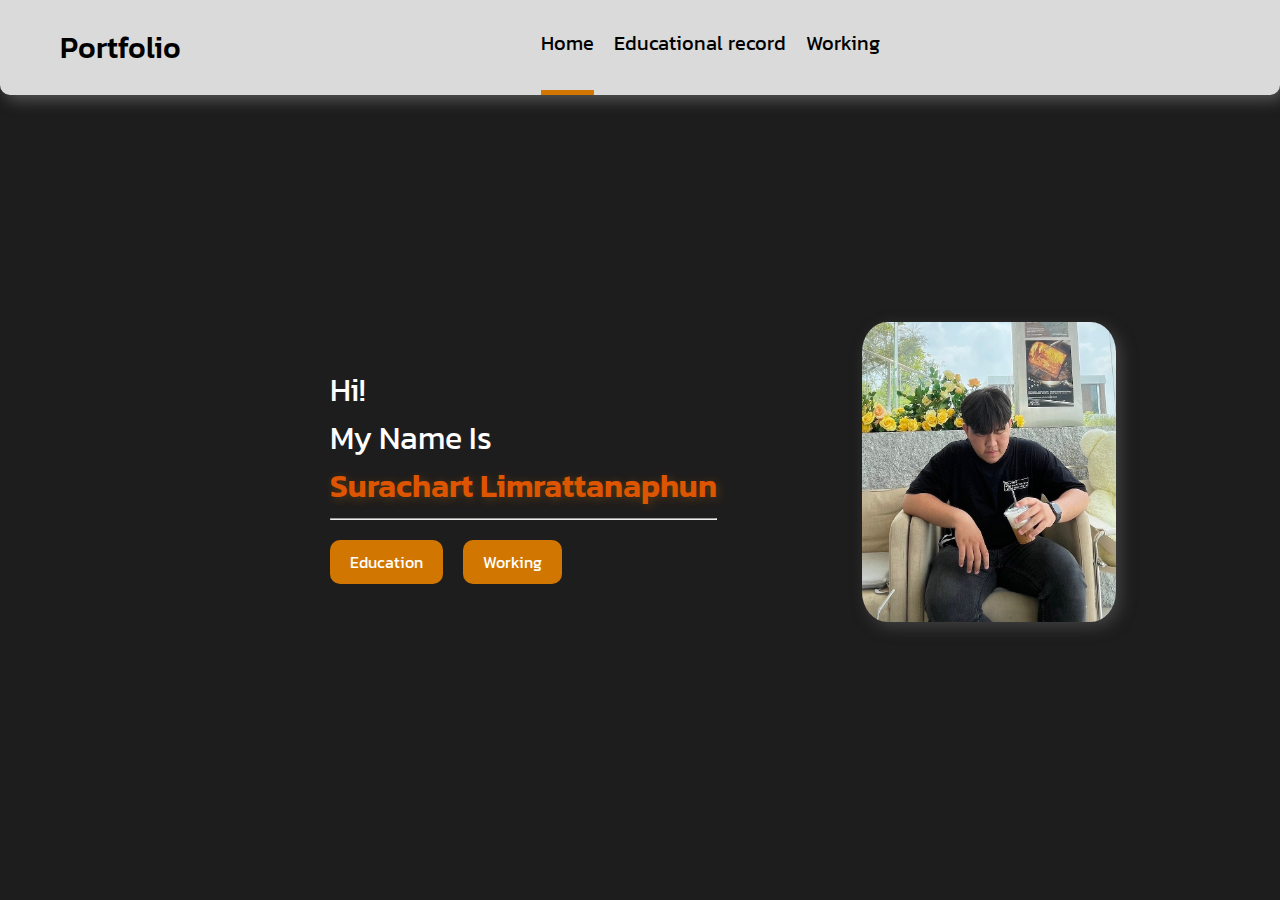
<file: index.html>
<!DOCTYPE html>
<html lang="en">

<head>
    <meta charset="UTF-8" />
    <meta name="viewport" content="width=device-width, initial-scale=1.0" />
    <title>Document</title>
    <link rel="stylesheet" href="./css/index.css">
</head>

<body>

    <div class="navbar">
        <a href="index.html" class="logo">
        <h2 class="head">Portfolio</h2>
    </a>
        <div class="nav-list">
            <a href="index.html" class="nav-item" style="border-bottom: 5px solid #d17701; color:black">Home</a>
            <a href="" class="nav-item">Educational record</a>
            <a href="" class="nav-item">Working</a>
        </div>
        <div class="" style="margin-top: 28px;">
            
        </div>

    </div>


    <div class="container">
        <div class="content">
            <h1 style="margin: 0;">Hi!</h1>
            <h1 style="margin: 0;">My Name Is </h1>
            <h1 id="name">Surachart Limrattanaphun</h1>
            <hr style="margin-bottom: 20px;" />
            <div class="d-flex">
                <a href="" class="btn">Education</a>
                <a href="" class="btn">Working</a>
            </div>
            
        </div>
        <div class="content-image">
            <img class="image" src="./images/Profile.JPG" alt="Picture Me">
        </div>
    </div>

</body>

</html>
</file>
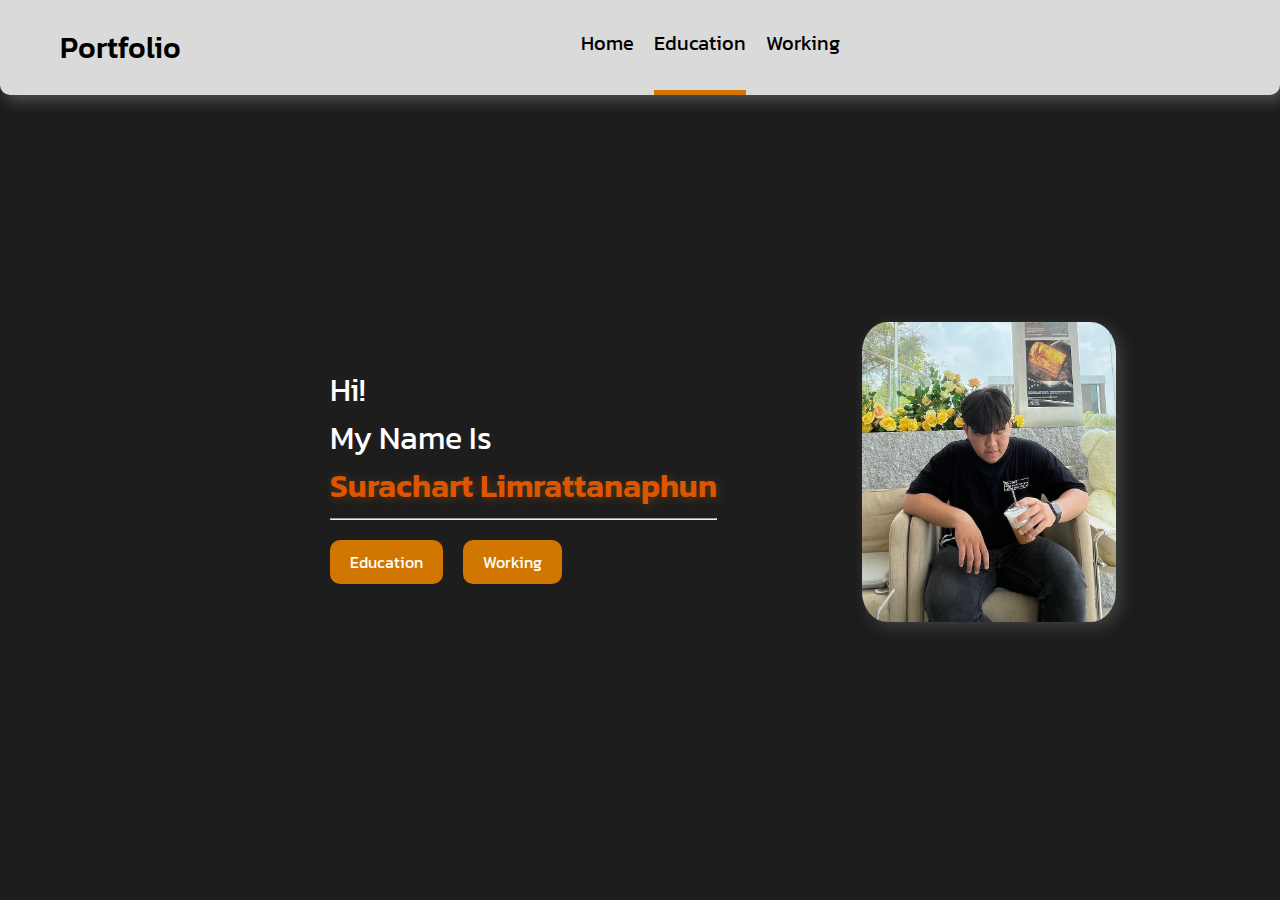
<file: education.html>
<!DOCTYPE html>
<html lang="en">

<head>
    <meta charset="UTF-8" />
    <meta name="viewport" content="width=device-width, initial-scale=1.0" />
    <title>Document</title>
    <link rel="stylesheet" href="./css/index.css">
</head>

<body>

    <div class="navbar">
        <a href="index.html" class="logo">
        <h2 class="head">Portfolio</h2>
    </a>
        <div class="nav-list">
            <a href="./index.html" class="nav-item" >Home</a>
            <a href="./education.html" class="nav-item" style="border-bottom: 5px solid #d17701; color:black" >Education</a>
            <a href="./working.html" class="nav-item">Working</a>
        </div>
        <div class="" style="margin-top: 28px;">
            
        </div>
    </div>


    <div class="container">
        <div class="content">
            <h1 style="margin: 0;">Hi!</h1>
            <h1 style="margin: 0;">My Name Is </h1>
            <h1 id="name">Surachart Limrattanaphun</h1>
            <hr style="margin-bottom: 20px;" />
            <div class="d-flex">
                <a href="" class="btn">Education</a>
                <a href="" class="btn">Working</a>
            </div>
            
        </div>
        <div class="content-image">
            <img class="image" src="./images/Profile.JPG" alt="Picture Me">
        </div>
    </div>

</body>

</html>
</file>
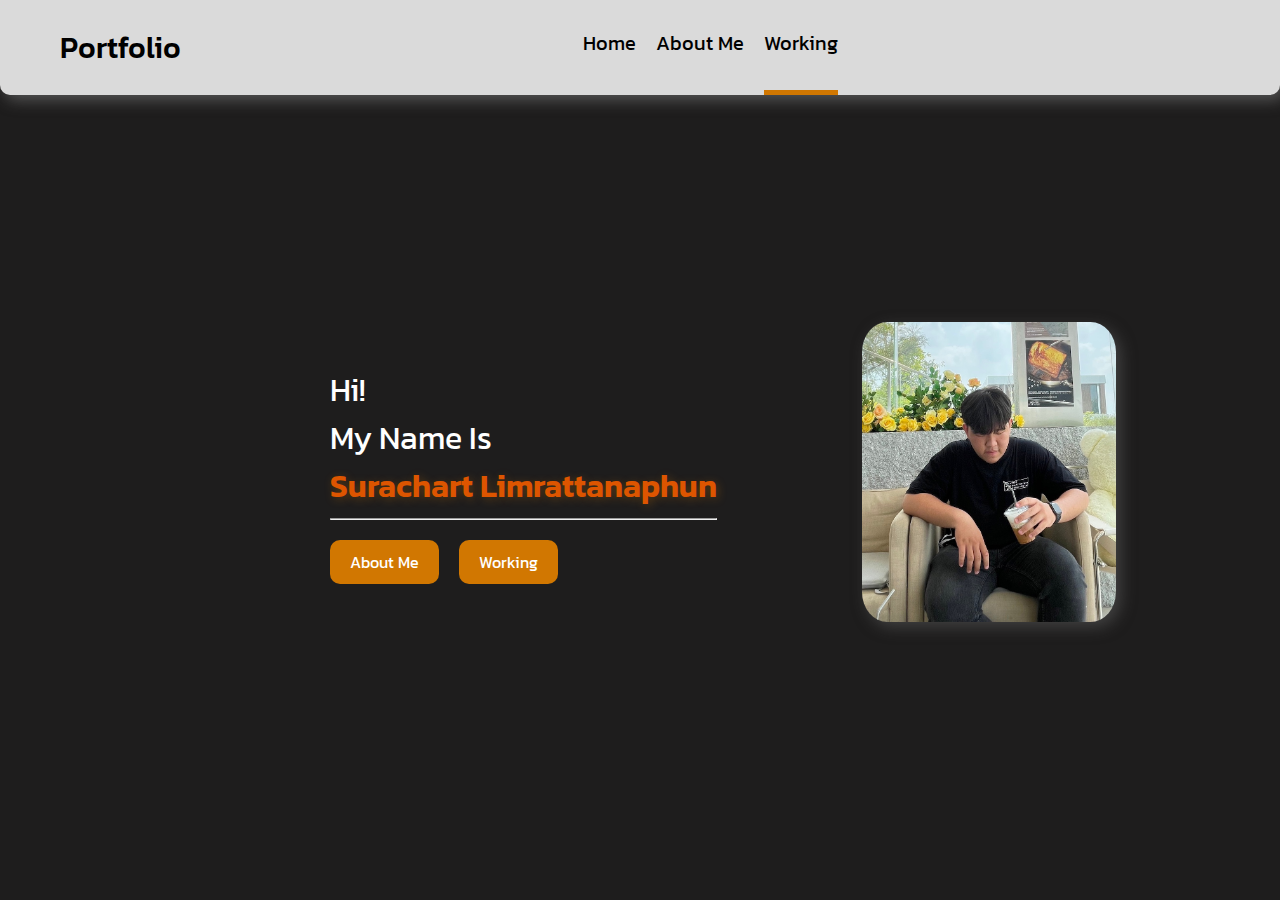
<file: working.html>
<!DOCTYPE html>
<html lang="en">

<head>
    <meta charset="UTF-8" />
    <meta name="viewport" content="width=device-width, initial-scale=1.0" />
    <title>Document</title>
    <link rel="stylesheet" href="./css/index.css">
</head>

<body>

    <div class="navbar">
        <a href="index.html" class="logo">
        <h2 class="head">Portfolio</h2>
    </a>
        <div class="nav-list">
            <a href="./index.html" class="nav-item" >Home</a>
            <a href="./education.html" class="nav-item" >About Me</a>
            <a href="./working.html" class="nav-item" style="border-bottom: 5px solid #d17701; color:black">Working</a>
        </div>
        <div class="" style="margin-top: 28px;">
            
        </div>

    </div>


    <div class="container">
        <div class="content">
            <h1 style="margin: 0;">Hi!</h1>
            <h1 style="margin: 0;">My Name Is </h1>
            <h1 id="name">Surachart Limrattanaphun</h1>
            <hr style="margin-bottom: 20px;" />
            <div class="d-flex">
                <a href="" class="btn">About Me</a>
                <a href="" class="btn">Working</a>
            </div>
            
        </div>
        <div class="content-image">
            <img class="image" src="./images/Profile.JPG" alt="Picture Me">
        </div>
    </div>

</body>

</html>
</file>
<file: css/index.css>
@import url('https://fonts.googleapis.com/css2?family=Kanit:ital,wght@0,100;0,200;0,300;0,400;0,500;0,600;0,700;0,800;0,900;1,100;1,200;1,300;1,400;1,500;1,600;1,700;1,800;1,900&display=swap');
*{
        font-family: "Kanit", serif;
        font-weight: 400;
        font-style: normal;
}
body{
    margin: 0px;
    /* background-color: #fff8e9; */
    background-color: #1e1d1d;
    min-height: 80vh;
    color: #fff;
}

.head{
    font-weight: 500;
    /* font-size: 25px; */
}

.navbar{
    display: flex;
    justify-content: space-between;
    /* background-color: #333333; */
    background-color: #dadada;
    /* color: #fff; */
    color: #010101;
    font-size: 20px;
    padding-left: 60px;
    padding-right: 40px;
    border-radius: 0px 0px 10px 10px;
    box-shadow: 5px 5px 15px rgba(141, 141, 141, 0.5);
}

.container{
    margin: 20px 4rem 2rem 30px;
    display: flex;
    justify-content: space-between;
    padding: 0px 100px 0px 300px;
    align-items: center;
    min-height: 80vh;
}

.content{
    height: 100%;
}

.logo{
    text-decoration: none;
    color: #000;
    transition: all 0.5s ease;
}


.image{
    border-radius: 10%;
    object-fit: cover;
    height: 300px;
    box-shadow: 5px 5px 15px rgba(99, 99, 99, 0.5);
    position: relative; /* เพื่อให้สามารถใช้ left/top ได้ */
    animation: move-image 2s ease-out forwards;
}
@keyframes move-image {
    0% {
        transform: translateX(50px); /* เริ่มต้นจากตำแหน่งที่สูงขึ้น */
        opacity: 0; /* เริ่มแบบโปร่งใส */
    }
    50% {
        transform: translateX(0); /* เลื่อนมาที่ตำแหน่งปกติ */
        opacity: 1; /* ทำให้โปร่งใสน้อยลง */
    }
    100% {
        transform: translateX(0); /* คงตำแหน่งไว้ */
    }
}

.nav-list{
    display: flex;
    margin-bottom: 0px;
    margin-top: 28px;
}

.nav-item{
    text-decoration: none;
    margin: 0px 10px;
    color: #000;
    transition: all 0.5s ease;
}

.nav-item:hover{
    border-bottom: 5px solid #5c5c5c;
    color: #5c5c5c;
}

.btn{
    text-decoration: none;
    color: #fff;
    background-color: #d17701;
    transition: all 0.5s ease;
    padding: 10px 20px;
    border-radius: 10px;
    margin-right: 20px;
}
.btn:hover{
    background-color: #ecb469;
    color: #000;
}

.d-flex{
    display: flex;
}

.nav-button{
    text-decoration: none;
    color: #fff;
    background-color: #999999;
    transition: all 0.5s ease;
    padding: 10px 20px;
    border-radius: 10px;
}

.nav-button:hover{
    background-color: #595959;
    color: #fff;
}

#name{
    color: #dd5500 ;
    margin: 0; 
    font-weight: 600;
    text-shadow: 2px 2px 10px #d1770152;
}
</file>
